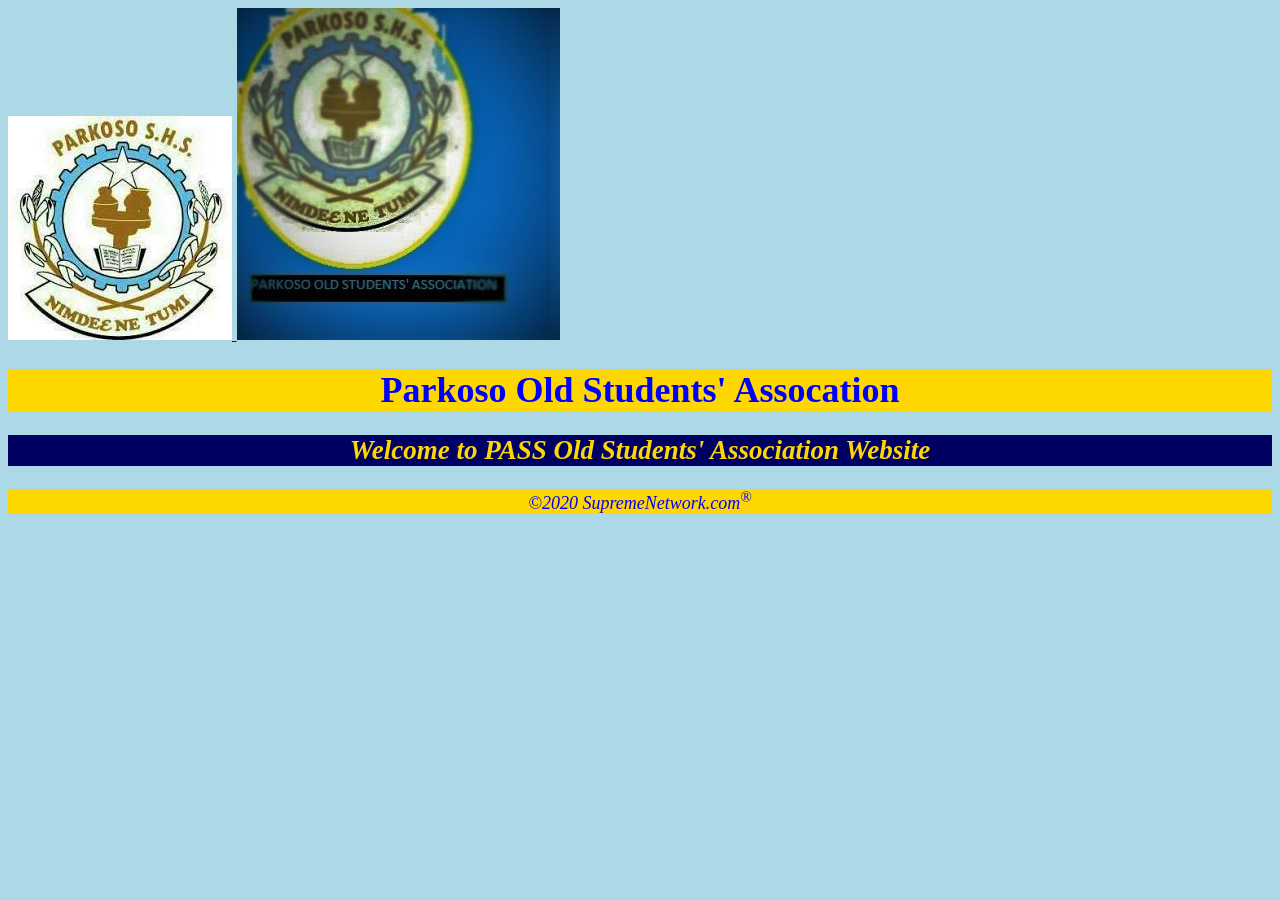
<file: index.html>
<!DOCTYPE html PUBLIC "-//W3C//DTD XHTML 1.0 Transitional//EN"
"http: //www.w3.org/TR/Xhtml1/DTD/xhtml1-transitional.dtd">
<html xmlns="http://www.w3.org/1999/xhtml">
<head>
<title>Parkoso Old Students' Associattion</title>
<style type="text/css">
.style { width: 100%; }
</style>
<link href="css/pass.css" rel="stylesheet" type="text/css" />
</head>
<body>
<a href="passhomepage.html">
<img src="img/pass.logo.html.jpg" alt="pass logo" />
</a>
<a href="pass.html" >
<img src="img/pass.old.logo.html.jpg" alt="Pass Members List" />
</a>

<h1>Parkoso Old Students' Assocation</h1>
<h2>Welcome to PASS Old Students' Association Website</h2>  
<p id="footer">&copy;2020 SupremeNetwork.com<sup>&reg;</sup></p>
</file>
<file: css/pass.css>
body {
      font-family:'times New Roman',Times;
      background-color:lightblue;
      font-size:large;
}

h1
{
  background-color: gold;
  color: #0000ff;
  text-align: Center;

}

h2
{
  background-color: #000063;
  color: gold;
  font-style: italic;
  text-align: center;
}
.heading
{
 text-align: Center;
}

#footer
{
 font-weigth: bold;
 font-style: italic;
 color: blue;
 background-color: gold;
 text-align: center;
 font-size: large;
}
 
table
{
 margin: auto;
 background-color: gold;
 border: thin solid #000000;
 width: 70%;
 border-collapse: collapse;
}

th
{
 background-color: #000063;
 color: #ffffff;
}

td
{

 border: 1px solid #000000;
}
</file>
